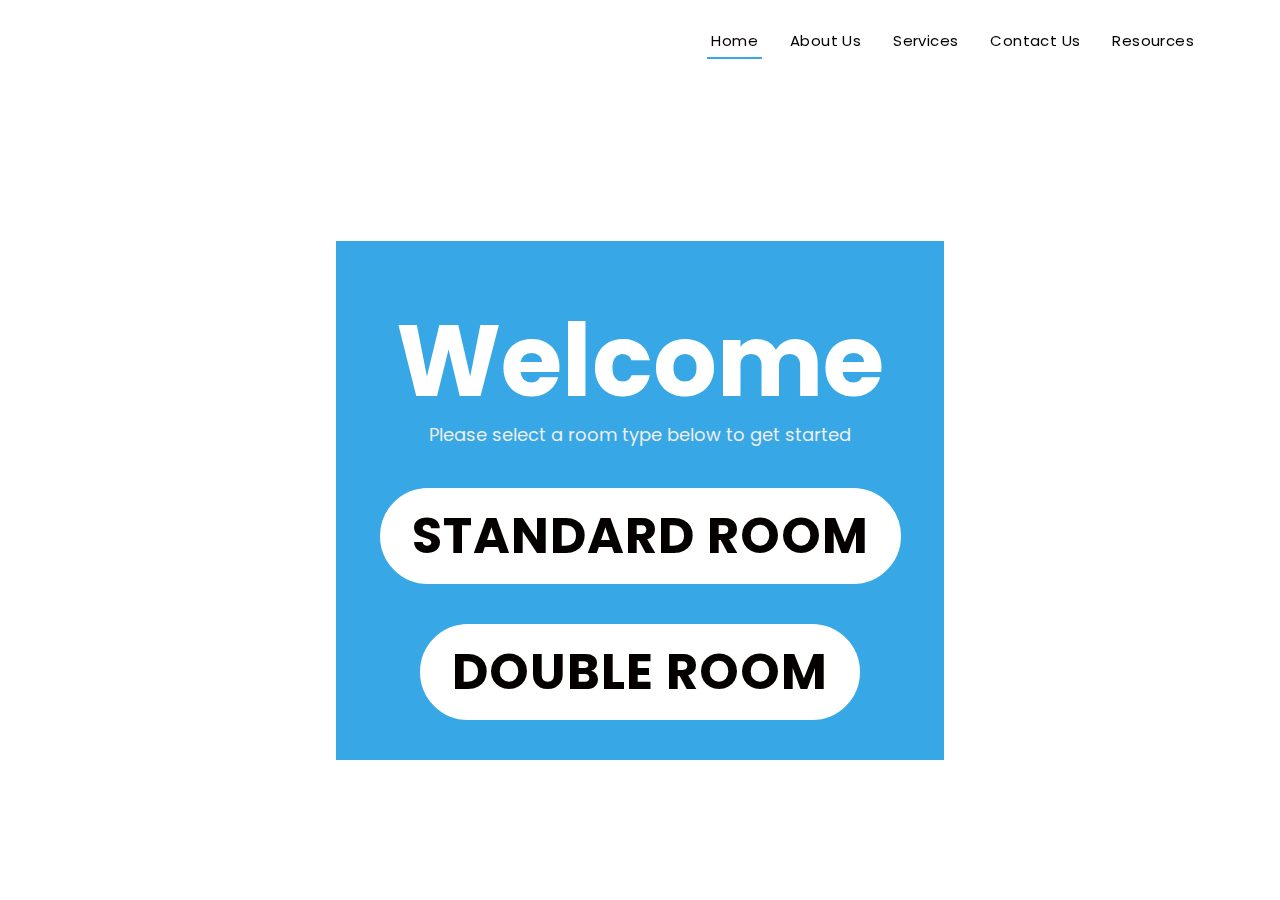
<file: index.html>
<html lang="en"><head>
  <meta charset="utf-8">
  <meta content="width=device-width, initial-scale=1.0" name="viewport">

  <title>Tempo Bootstrap Template - Index</title>
  <meta content="" name="description">
  <meta content="" name="keywords">

  <!-- Favicons -->
  <link href="assets/img/favicon.png" rel="icon">
  <link href="assets/img/apple-touch-icon.png" rel="apple-touch-icon">

  <!-- Google Fonts -->
  <link href="https://fonts.googleapis.com/css?family=Open+Sans:300,300i,400,400i,600,600i,700,700i|Nunito:300,300i,400,400i,600,600i,700,700i|Poppins:300,300i,400,400i,500,500i,600,600i,700,700i" rel="stylesheet">

  <!-- Vendor CSS Files -->
  <link href="assets/vendor/bootstrap/css/bootstrap.min.css" rel="stylesheet">
  <link href="assets/vendor/bootstrap-icons/bootstrap-icons.css" rel="stylesheet">
  <link href="assets/vendor/boxicons/css/boxicons.min.css" rel="stylesheet">
  <link href="assets/vendor/glightbox/css/glightbox.min.css" rel="stylesheet">
  <link href="assets/vendor/remixicon/remixicon.css" rel="stylesheet">
  <link href="assets/vendor/swiper/swiper-bundle.min.css" rel="stylesheet">

  <!-- Template Main CSS File -->
  <link href="assets/css/style.css" rel="stylesheet">

  <!-- =======================================================
  * Template Name: Tempo
  * Updated: May 30 2023 with Bootstrap v5.3.0
  * Template URL: https://bootstrapmade.com/tempo-free-onepage-bootstrap-theme/
  * Author: BootstrapMade.com
  * License: https://bootstrapmade.com/license/
  ======================================================== -->
</head>

<body>

  <!-- ======= Header ======= -->
  <header id="header" class="fixed-top">
    <div class="container d-flex align-items-center justify-content-between">

      <h1 class="logo"><a href="index.html">Tempo</a></h1>
      <!-- Uncomment below if you prefer to use an image logo -->
      <!-- <a href="index.html" class="logo"><img src="assets/img/logo.png" alt="" class="img-fluid"></a>-->

      <nav id="navbar" class="navbar">
        <ul>
          <li><a class="nav-link scrollto active" href="#hero">Home</a></li>
          <li><a class="nav-link scrollto" href="#about">About Us</a></li>
          <li><a class="nav-link scrollto" href="#services">Services</a></li>
          <li><a class="nav-link scrollto" href="#contact">Contact Us</a></li>

          <li><a class="nav-link scrollto" href="#team">Resources</a></li>
         
          
        </ul>
        <i class="bi bi-list mobile-nav-toggle"></i>
      </nav><!-- .navbar -->

    </div>
  </header><!-- End Header -->

  <!-- ======= Hero Section ======= -->
  <section id="hero">
    <div class="hero-container" >
      <div style="background: #37A8E5; margin-top: 100px;">
      <h3 >Welcome </h3>
      <p>Please select a room type below to get started</p>
      <a href="standardroom.html" class="btn-get-started scrollto">Standard Room</a>
      <br>
      <a href="doubleroom.html" class="btn-get-started scrollto">Double Room</a>
    </div>
    </div>
  </section><!-- End Hero -->

  <!-- End #main -->

  <!-- ======= Footer ======= -->
  <!-- End Footer -->

  <a href="#" class="back-to-top d-flex align-items-center justify-content-center"><i class="bi bi-arrow-up-short"></i></a>

  <!-- Vendor JS Files -->
  <script src="assets/vendor/bootstrap/js/bootstrap.bundle.min.js"></script>
  <script src="assets/vendor/glightbox/js/glightbox.min.js"></script>
  <script src="assets/vendor/isotope-layout/isotope.pkgd.min.js"></script>
  <script src="assets/vendor/swiper/swiper-bundle.min.js"></script>
  <script src="assets/vendor/php-email-form/validate.js"></script>

  <!-- Template Main JS File -->
  <script src="assets/js/main.js"></script>



</body></html>
</file>
<file: assets/css/style.css>
/**
* Template Name: Tempo
* Updated: May 30 2023 with Bootstrap v5.3.0
* Template URL: https://bootstrapmade.com/tempo-free-onepage-bootstrap-theme/
* Author: BootstrapMade.com
* License: https://bootstrapmade.com/license/
*/

/*--------------------------------------------------------------
# General
--------------------------------------------------------------*/
body {
  font-family: "Open Sans", sans-serif;
  color: #444444;
}

a {
  color: #37A8E5;
  text-decoration: none;
}

a:hover {
  color: #ea6981;
  text-decoration: none;
}

h1,
h2,
h3,
h4,
h5,
h6 {
  font-family: "Nunito", sans-serif;
}

/*--------------------------------------------------------------
# Back to top button
--------------------------------------------------------------*/
.back-to-top {
  position: fixed;
  visibility: hidden;
  opacity: 0;
  right: 15px;
  bottom: 15px;
  z-index: 996;
  background: #37A8E5;
  width: 40px;
  height: 40px;
  border-radius: 50px;
  transition: all 0.4s;
}

.back-to-top i {
  font-size: 28px;
  color: #fff;
  line-height: 0;
}

.back-to-top:hover {
  background: #e9607a;
  color: #fff;
}

.back-to-top.active {
  visibility: visible;
  opacity: 1;
}

/*--------------------------------------------------------------
# Header
--------------------------------------------------------------*/
#header {
  transition: all 0.5s;
  z-index: 997;
  padding: 20px 0;
}

#header .logo {
  font-size: 30px;
  margin: 0;
  padding: 0;
  line-height: 1;
  font-weight: 600;
  letter-spacing: 1px;
  text-transform: uppercase;
}

#header .logo a {
  color: #fff;
}

#header .logo img {
  max-height: 40px;
}

#header.header-scrolled,
#header.header-inner-pages {
  background: rgba(0, 0, 0, 0.9);
  padding: 12px 0;
}

/*--------------------------------------------------------------
# Navigation Menu
--------------------------------------------------------------*/
/**
* Desktop Navigation 
*/
.navbar {
  padding: 0;
}

.navbar ul {
  margin: 0;
  padding: 0;
  display: flex;
  list-style: none;
  align-items: center;
}

.navbar li {
  position: relative;
}

.navbar>ul>li {
  white-space: nowrap;
  padding: 10px 0 10px 24px;
}

.navbar a,
.navbar a:focus {
  display: flex;
  align-items: center;
  justify-content: space-between;
  font-family: "Poppins", sans-serif;
  color: #000000;
  font-size: 15px;
  padding: 0 4px;
  white-space: nowrap;
  transition: 0.3s;
  letter-spacing: 0.4px;
  position: relative;
}

.navbar a i,
.navbar a:focus i {
  font-size: 12px;
  line-height: 0;
  margin-left: 5px;
}

.navbar>ul>li>a:before {
  content: "";
  position: absolute;
  width: 100%;
  height: 2px;
  bottom: -6px;
  left: 0;
  background-color: #37A8E5;
  visibility: hidden;
  transform: scaleX(0);
  transition: all 0.3s ease-in-out 0s;
}

.navbar a:hover:before,
.navbar li:hover>a:before,
.navbar .active:before {
  visibility: visible;
  transform: scaleX(1);
}

.navbar a:hover,
.navbar .active,
.navbar .active:focus,
.navbar li:hover>a {
  color: #0a0000;
}

.navbar .dropdown ul {
  display: block;
  position: absolute;
  left: 24px;
  top: calc(100% + 30px);
  margin: 0;
  padding: 10px 0;
  z-index: 99;
  opacity: 0;
  visibility: hidden;
  background: #fff;
  box-shadow: 0px 0px 30px rgba(127, 137, 161, 0.25);
  transition: 0.3s;
}

.navbar .dropdown ul li {
  min-width: 200px;
}

.navbar .dropdown ul a {
  padding: 10px 20px;
  font-size: 14px;
  text-transform: none;
  color: #493c3e;
}

.navbar .dropdown ul a i {
  font-size: 12px;
}

.navbar .dropdown ul a:hover,
.navbar .dropdown ul .active:hover,
.navbar .dropdown ul li:hover>a {
  color: #37A8E5;
}

.navbar .dropdown:hover>ul {
  opacity: 1;
  top: 100%;
  visibility: visible;
}

.navbar .dropdown .dropdown ul {
  top: 0;
  left: calc(100% - 30px);
  visibility: hidden;
}

.navbar .dropdown .dropdown:hover>ul {
  opacity: 1;
  top: 0;
  left: 100%;
  visibility: visible;
}

@media (max-width: 1366px) {
  .navbar .dropdown .dropdown ul {
    left: -90%;
  }

  .navbar .dropdown .dropdown:hover>ul {
    left: -100%;
  }
}

/**
* Mobile Navigation 
*/
.mobile-nav-toggle {
  color: #020000;
  font-size: 28px;
  cursor: pointer;
  display: none;
  line-height: 0;
  transition: 0.5s;
}

@media (max-width: 991px) {
  .mobile-nav-toggle {
    display: block;
  }

  .navbar ul {
    display: none;
  }
}

.navbar-mobile {
  position: fixed;
  overflow: hidden;
  top: 0;
  right: 0;
  left: 0;
  bottom: 0;
  background: rgba(45, 37, 38, 0.9);
  transition: 0.3s;
  z-index: 999;
}

.navbar-mobile .mobile-nav-toggle {
  position: absolute;
  top: 15px;
  right: 15px;
}

.navbar-mobile ul {
  display: block;
  position: absolute;
  top: 55px;
  right: 15px;
  bottom: 15px;
  left: 15px;
  padding: 10px 0;
  background-color: #fff;
  overflow-y: auto;
  transition: 0.3s;
}

.navbar-mobile>ul>li {
  padding: 0;
}

.navbar-mobile a:hover:before,
.navbar-mobile li:hover>a:before,
.navbar-mobile .active:before {
  visibility: hidden;
}

.navbar-mobile a,
.navbar-mobile a:focus {
  padding: 10px 20px;
  font-size: 15px;
  color: #493c3e;
}

.navbar-mobile a:hover,
.navbar-mobile .active,
.navbar-mobile li:hover>a {
  color: #37A8E5;
}

.navbar-mobile .getstarted,
.navbar-mobile .getstarted:focus {
  margin: 15px;
}

.navbar-mobile .dropdown ul {
  position: static;
  display: none;
  margin: 10px 20px;
  padding: 10px 0;
  z-index: 99;
  opacity: 1;
  visibility: visible;
  background: #fff;
  box-shadow: 0px 0px 30px rgba(127, 137, 161, 0.25);
}

.navbar-mobile .dropdown ul li {
  min-width: 200px;
}

.navbar-mobile .dropdown ul a {
  padding: 10px 20px;
}

.navbar-mobile .dropdown ul a i {
  font-size: 12px;
}

.navbar-mobile .dropdown ul a:hover,
.navbar-mobile .dropdown ul .active:hover,
.navbar-mobile .dropdown ul li:hover>a {
  color: #37A8E5;
}

.navbar-mobile .dropdown>.dropdown-active {
  display: block;
}

/*--------------------------------------------------------------
# Hero Section
--------------------------------------------------------------*/
#hero {
  width: 100%;
  height: 100vh;
  background: url("../img/hero-bg.jpg") top center;
  background-size: cover;
  position: relative;
}

#hero:before {
  content: "";
  background: rgba(0, 0, 0, 0.6);
  position: absolute;
  bottom: 0;
  top: 0;
  left: 0;
  right: 0;
}

#hero .hero-container {
  
  position: absolute;
  bottom: 0;
  top: 0;
  left: 0;
  right: 0;
  display: flex;
  justify-content: center;
  align-items: center;
  flex-direction: column;
  text-align: center;
  padding: 0 15px;
  background-color: #fff;
}

#hero h3 {
  
  font-family: "Poppins";
  font-weight: bold;
  color: #fff;
  font-size: 100px;
  padding: 60px 60px;
  margin-bottom: 10px;
  border-radius: 0px;
}

#hero h1 {
  font-family: "Poppins";
  font-weight: bold;
  margin: 0 0 10px 0;
  font-size: 48px;
  font-weight: 700;
  line-height: 56px;
  text-transform: uppercase;
  color: #fff;
}

#hero p {
  font-family: "Poppins";
  font-weight: 400;
  color: #eee;
  margin-top: -70px;
  margin-bottom: 40px;
  font-size: 18px;
}

#hero h2 {

  color: #eee;
  margin-bottom: 40px;
  font-size: 24px;
}

#hero .btn-get-started {
  font-family: "Poppins", sans-serif;
  background-color:#fff;
  text-transform: uppercase;
  font-weight: bold;
  font-size: 50px;
  letter-spacing: 1px;
  display: inline-block;
  padding: 8px 30px 9px 30px;
  border-radius: 50px;
  transition: 0.5s;
  border: 2px solid #ffffff;
  color: #050000;
  margin-bottom: 40px;
}

#hero .btn-get-started:hover {
  background: #ffffff;
  border: 2px solid #ffffff;
}

@media (min-width: 1024px) {
  #hero {
    background-attachment: fixed;
  }
}

@media (max-width: 768px) {
  #hero h3 {
    font-size: 22px;
  }

  #hero h1 {
    font-size: 28px;
    line-height: 36px;
  }

  #hero h2 {
    font-size: 18px;
    line-height: 24px;
    margin-bottom: 30px;
  }
}

@media (max-height: 500px) {
  #hero {
    height: 150vh;
  }
}

/*--------------------------------------------------------------
# Sections General
--------------------------------------------------------------*/
section {
  padding: 60px 0;
  overflow: hidden;
}

.section-bg {
  background-color: white;
}

.section-title {
  text-align: center;
  padding-bottom: 30px;
}

.section-title h2 {
  font-size: 13px;
  letter-spacing: 1px;
  font-weight: 700;
  padding: 8px 20px;
  line-height: 1;
  margin: 0;
  background: #fdeff2;
  color: #37A8E5;
  display: inline-block;
  text-transform: uppercase;
  border-radius: 50px;
}

.section-title h3 {
  margin: 15px 0 0 0;
  font-size: 32px;
  font-weight: 700;
}

.section-title h3 span {
  color: #37A8E5;
}

.section-title p {
  margin: 15px auto 0 auto;
  font-weight: 600;
}

@media (min-width: 1024px) {
  .section-title p {
    width: 50%;
  }
}

/*--------------------------------------------------------------
# About
--------------------------------------------------------------*/
.about .content h3 {
  font-weight: 600;
  font-size: 26px;
}

.about .content ul {
  list-style: none;
  padding: 0;
}

.about .content ul li {
  padding-left: 28px;
  position: relative;
}

.about .content ul li+li {
  margin-top: 10px;
}

.about .content ul i {
  position: absolute;
  left: 0;
  top: 2px;
  font-size: 20px;
  color: #37A8E5;
  line-height: 1;
}

.about .content p:last-child {
  margin-bottom: 0;
}

.about .content .btn-learn-more {
  font-family: "Nunito", sans-serif;
  font-weight: 600;
  font-size: 14px;
  letter-spacing: 1px;
  display: inline-block;
  padding: 12px 32px;
  border-radius: 50px;
  transition: 0.3s;
  line-height: 1;
  color: #37A8E5;
  animation-delay: 0.8s;
  margin-top: 6px;
  border: 2px solid #37A8E5;
}

.about .content .btn-learn-more:hover {
  background: #37A8E5;
  color: #fff;
  text-decoration: none;
}

/*--------------------------------------------------------------
# Services
--------------------------------------------------------------*/
.services {
  padding-bottom: 30px;
}

.services .icon-box {
  padding: 60px 30px;
  position: relative;
  overflow: hidden;
  background: #fff;
  box-shadow: 2px 0 35px 0 rgba(68, 88, 144, 0.12);
  transition: all 0.3s ease-in-out;
  border-radius: 8px;
  z-index: 1;
  text-align: center;
}

.services .icon-box::before {
  content: "";
  position: absolute;
  background: #fdeff2;
  right: 0;
  left: 0;
  bottom: 0;
  top: 100%;
  transition: all 0.4s;
  z-index: -1;
}

.services .icon-box:hover::before {
  background: #37A8E5;
  top: 0;
  border-radius: 0px;
}

.services .icon {
  margin-bottom: 15px;
}

.services .icon i {
  font-size: 48px;
  line-height: 1;
  color: #37A8E5;
  transition: all 0.3s ease-in-out;
}

.services .title {
  font-weight: 700;
  margin-bottom: 15px;
  font-size: 18px;
}

.services .title a {
  color: #111;
}

.services .description {
  font-size: 15px;
  line-height: 28px;
  margin-bottom: 0;
}

.services .icon-box:hover .title a,
.services .icon-box:hover .description {
  color: #fff;
}

.services .icon-box:hover .icon i {
  color: #fff;
}

/*--------------------------------------------------------------
# Features
--------------------------------------------------------------*/
.features {
  padding-top: 20px;
}

.features .icon-box {
  display: flex;
  align-items: center;
  padding: 20px;
  transition: ease-in-out 0.3s;
  box-shadow: 2px 0 35px 0 rgba(68, 88, 144, 0.12);
}

.features .icon-box i {
  font-size: 32px;
  padding-right: 10px;
  line-height: 1;
}

.features .icon-box h3 {
  font-weight: 700;
  margin: 0;
  padding: 0;
  line-height: 1;
  font-size: 16px;
}

.features .icon-box h3 a {
  color: #493c3e;
  transition: ease-in-out 0.3s;
}

.features .icon-box:hover a {
  color: #37A8E5;
}

/*--------------------------------------------------------------
# Cta
--------------------------------------------------------------*/
.cta {
  background: linear-gradient(rgba(2, 2, 2, 0.5), rgba(0, 0, 0, 0.8)), url("../img/cta-bg.jpg") center center;
  background-size: cover;
  padding: 60px 0;
}

.cta h3 {
  color: #fff;
  font-size: 28px;
  font-weight: 700;
}

.cta p {
  color: #fff;
}

.cta .cta-btn {
  font-family: "Nunito", sans-serif;
  text-transform: uppercase;
  font-weight: 500;
  font-size: 16px;
  letter-spacing: 1px;
  display: inline-block;
  padding: 8px 28px;
  border-radius: 25px;
  transition: 0.5s;
  margin-top: 10px;
  border: 2px solid #fff;
  color: #fff;
}

.cta .cta-btn:hover {
  background: #37A8E5;
  border: 2px solid #37A8E5;
}

@media (min-width: 1024px) {
  .cta {
    background-attachment: fixed;
  }
}

/*--------------------------------------------------------------
# Portfolio
--------------------------------------------------------------*/
.portfolio #portfolio-flters {
  padding: 0;
  margin: 0 auto 25px auto;
  list-style: none;
  text-align: center;
  border-radius: 50px;
}

.portfolio #portfolio-flters li {
  cursor: pointer;
  display: inline-block;
  padding: 7px 17px 9px 17px;
  font-size: 14px;
  font-weight: 500;
  line-height: 1;
  color: #444444;
  margin: 0 3px 10px 3px;
  transition: all ease-in-out 0.3s;
  background: #ede9e9;
  border-radius: 50px;
}

.portfolio #portfolio-flters li:hover,
.portfolio #portfolio-flters li.filter-active {
  color: #fff;
  background: #37A8E5;
}

.portfolio #portfolio-flters li:last-child {
  margin-right: 0;
}

.portfolio .portfolio-item {
  margin-bottom: 30px;
  overflow: hidden;
}

.portfolio .portfolio-item img {
  position: relative;
  top: 0;
  transition: all 0.6s cubic-bezier(0.645, 0.045, 0.355, 1);
}

.portfolio .portfolio-item .portfolio-info {
  opacity: 0;
  position: absolute;
  left: 15px;
  right: 15px;
  bottom: -50px;
  z-index: 3;
  transition: all ease-in-out 0.3s;
  background: #37A8E5;
  padding: 15px 20px;
}

.portfolio .portfolio-item .portfolio-info h4 {
  font-size: 18px;
  color: #fff;
  font-weight: 600;
}

.portfolio .portfolio-item .portfolio-info p {
  color: #fff;
  font-size: 14px;
  margin-bottom: 0;
}

.portfolio .portfolio-item .portfolio-info .preview-link,
.portfolio .portfolio-item .portfolio-info .details-link {
  position: absolute;
  right: 50px;
  font-size: 24px;
  top: calc(50% - 18px);
  color: white;
  transition: ease-in-out 0.3s;
}

.portfolio .portfolio-item .portfolio-info .preview-link:hover,
.portfolio .portfolio-item .portfolio-info .details-link:hover {
  color: #f7c2cc;
}

.portfolio .portfolio-item .portfolio-info .details-link {
  right: 15px;
}

.portfolio .portfolio-item:hover img {
  top: -30px;
}

.portfolio .portfolio-item:hover .portfolio-info {
  opacity: 1;
  bottom: 0;
}

/*--------------------------------------------------------------
# Portfolio Details
--------------------------------------------------------------*/
.portfolio-details {
  padding-top: 40px;
}

.portfolio-details .portfolio-details-slider img {
  width: 100%;
}

.portfolio-details .portfolio-details-slider .swiper-pagination {
  margin-top: 20px;
  position: relative;
}

.portfolio-details .portfolio-details-slider .swiper-pagination .swiper-pagination-bullet {
  width: 12px;
  height: 12px;
  background-color: #fff;
  opacity: 1;
  border: 1px solid #37A8E5;
}

.portfolio-details .portfolio-details-slider .swiper-pagination .swiper-pagination-bullet-active {
  background-color: #37A8E5;
}

.portfolio-details .portfolio-info {
  padding: 30px;
  box-shadow: 0px 0 30px rgba(73, 60, 62, 0.08);
}

.portfolio-details .portfolio-info h3 {
  font-size: 22px;
  font-weight: 700;
  margin-bottom: 20px;
  padding-bottom: 20px;
  border-bottom: 1px solid #eee;
}

.portfolio-details .portfolio-info ul {
  list-style: none;
  padding: 0;
  font-size: 15px;
}

.portfolio-details .portfolio-info ul li+li {
  margin-top: 10px;
}

.portfolio-details .portfolio-description {
  padding-top: 30px;
}

.portfolio-details .portfolio-description h2 {
  font-size: 26px;
  font-weight: 700;
  margin-bottom: 20px;
}

.portfolio-details .portfolio-description p {
  padding: 0;
}

/*--------------------------------------------------------------
# Pricing
--------------------------------------------------------------*/
.pricing .box {
  padding: 20px;
  background: #f9f9f9;
  text-align: center;
  border-radius: 8px;
  position: relative;
  overflow: hidden;
  border: 2px solid #f9f9f9;
}

.pricing .box h3 {
  font-weight: 400;
  padding: 15px;
  margin-top: 15px;
  font-size: 20px;
  font-weight: 600;
  color: #493c3e;
}

.pricing .box h4 {
  font-size: 42px;
  color: #37A8E5;
  font-weight: 500;
  font-family: "Open Sans", sans-serif;
  margin-bottom: 20px;
}

.pricing .box h4 sup {
  font-size: 20px;
  top: -15px;
  left: -3px;
}

.pricing .box h4 span {
  color: #bababa;
  font-size: 16px;
  font-weight: 300;
}

.pricing .box ul {
  padding: 0;
  list-style: none;
  color: #493c3e;
  text-align: center;
  line-height: 20px;
  font-size: 14px;
}

.pricing .box ul li {
  padding-bottom: 16px;
}

.pricing .box ul i {
  color: #37A8E5;
  font-size: 18px;
  padding-right: 4px;
}

.pricing .box ul .na {
  color: #ccc;
  text-decoration: line-through;
}

.pricing .box .btn-wrap {
  padding: 15px;
  text-align: center;
}

.pricing .box .btn-buy {
  display: inline-block;
  padding: 8px 40px 10px 40px;
  border-radius: 50px;
  border: 2px solid #37A8E5;
  color: #37A8E5;
  font-size: 14px;
  font-weight: 400;
  font-family: "Nunito", sans-serif;
  font-weight: 600;
  transition: 0.3s;
}

.pricing .box .btn-buy:hover {
  background: #37A8E5;
  color: #fff;
}

.pricing .recommended {
  border-color: #37A8E5;
}

.pricing .recommended .btn-buy {
  background: #37A8E5;
  color: #fff;
}

.pricing .recommended .btn-buy:hover {
  background: #d91e42;
  border-color: #d91e42;
}

.pricing .recommended-badge {
  position: absolute;
  top: 5px;
  left: 50%;
  transform: translateX(-50%);
  z-index: 1;
  font-size: 13px;
  padding: 3px 25px 6px 25px;
  background: #fce6ea;
  color: #37A8E5;
  border-radius: 50px;
}

/*--------------------------------------------------------------
# F.A.Q
--------------------------------------------------------------*/
.faq {
  padding: 60px 0;
}

.faq .faq-list {
  padding: 0;
  list-style: none;
}

.faq .faq-list li {
  border-bottom: 1px solid #f1eeef;
  margin-bottom: 20px;
  padding-bottom: 20px;
}

.faq .faq-list .question {
  display: block;
  position: relative;
  font-family: #37A8E5;
  font-size: 18px;
  line-height: 24px;
  font-weight: 400;
  padding-left: 25px;
  cursor: pointer;
  color: #d01d3f;
  transition: 0.3s;
}

.faq .faq-list i {
  font-size: 16px;
  position: absolute;
  left: 0;
  top: -2px;
}

.faq .faq-list p {
  margin-bottom: 0;
  padding: 10px 0 0 25px;
}

.faq .faq-list .icon-show {
  display: none;
}

.faq .faq-list .collapsed {
  color: black;
}

.faq .faq-list .collapsed:hover {
  color: #37A8E5;
}

.faq .faq-list .collapsed .icon-show {
  display: inline-block;
  transition: 0.6s;
}

.faq .faq-list .collapsed .icon-close {
  display: none;
  transition: 0.6s;
}

@media (min-width: 1280px) {
  .faq .container {
    padding: 0 120px;
  }
}

/*--------------------------------------------------------------
# Team
--------------------------------------------------------------*/
.team {
  background: #fff;
  padding: 60px 0;
}

.team .member {
  margin-bottom: 20px;
  overflow: hidden;
  text-align: center;
  border-radius: 5px;
  background: #fff;
  box-shadow: 0px 2px 15px rgba(0, 0, 0, 0.1);
}

.team .member .member-img {
  position: relative;
  overflow: hidden;
}

.team .member .social {
  position: absolute;
  left: 0;
  bottom: 0;
  right: 0;
  height: 40px;
  opacity: 0;
  transition: ease-in-out 0.3s;
  background: rgba(255, 255, 255, 0.85);
  display: flex;
  align-items: center;
  justify-content: center;
}

.team .member .social a {
  transition: color 0.3s;
  color: #493c3e;
  margin: 0 10px;
  display: inline-flex;
  align-items: center;
  justify-content: center;
}

.team .member .social a i {
  line-height: 0;
}

.team .member .social a:hover {
  color: #37A8E5;
}

.team .member .social i {
  font-size: 18px;
  margin: 0 2px;
}

.team .member .member-info {
  padding: 25px 15px;
}

.team .member .member-info h4 {
  font-weight: 700;
  margin-bottom: 5px;
  font-size: 18px;
  color: #493c3e;
}

.team .member .member-info span {
  display: block;
  font-size: 13px;
  font-weight: 400;
  color: #aaaaaa;
}

.team .member .member-info p {
  font-style: italic;
  font-size: 14px;
  line-height: 26px;
  color: #777777;
}

.team .member:hover .social {
  opacity: 1;
}

/*--------------------------------------------------------------
# Contact
--------------------------------------------------------------*/
.contact .info {
  width: 100%;
  background: #fff;
}

.contact .info i {
  font-size: 20px;
  color: #37A8E5;
  float: left;
  width: 44px;
  height: 44px;
  background: #fdeff2;
  display: flex;
  justify-content: center;
  align-items: center;
  border-radius: 50px;
  transition: all 0.3s ease-in-out;
}

.contact .info h4 {
  padding: 0 0 0 60px;
  font-size: 22px;
  font-weight: 600;
  margin-bottom: 5px;
  color: #493c3e;
}

.contact .info p {
  padding: 0 0 0 60px;
  margin-bottom: 0;
  font-size: 14px;
  color: #816a6e;
}

.contact .info .email,
.contact .info .phone {
  margin-top: 40px;
}

.contact .info .email:hover i,
.contact .info .address:hover i,
.contact .info .phone:hover i {
  background: #37A8E5;
  color: #fff;
}

.contact .php-email-form {
  width: 100%;
  background: #fff;
}

.contact .php-email-form .form-group {
  padding-bottom: 8px;
}

.contact .php-email-form .error-message {
  display: none;
  color: #fff;
  background: #ed3c0d;
  text-align: left;
  padding: 15px;
  font-weight: 600;
}

.contact .php-email-form .error-message br+br {
  margin-top: 25px;
}

.contact .php-email-form .sent-message {
  display: none;
  color: #fff;
  background: #18d26e;
  text-align: center;
  padding: 15px;
  font-weight: 600;
}

.contact .php-email-form .loading {
  display: none;
  background: #fff;
  text-align: center;
  padding: 15px;
}

.contact .php-email-form .loading:before {
  content: "";
  display: inline-block;
  border-radius: 50%;
  width: 24px;
  height: 24px;
  margin: 0 10px -6px 0;
  border: 3px solid #18d26e;
  border-top-color: #eee;
  animation: animate-loading 1s linear infinite;
}

.contact .php-email-form input,
.contact .php-email-form textarea {
  border-radius: 0;
  box-shadow: none;
  font-size: 14px;
}

.contact .php-email-form input:focus,
.contact .php-email-form textarea:focus {
  border-color: #37A8E5;
}

.contact .php-email-form input {
  height: 44px;
}

.contact .php-email-form textarea {
  padding: 10px 12px;
}

.contact .php-email-form button[type=submit] {
  background: #37A8E5;
  border: 0;
  padding: 10px 28px;
  color: #fff;
  transition: 0.4s;
  border-radius: 50px;
}

.contact .php-email-form button[type=submit]:hover {
  background: #d01d3f;
}

@keyframes animate-loading {
  0% {
    transform: rotate(0deg);
  }

  100% {
    transform: rotate(360deg);
  }
}

/*--------------------------------------------------------------
# Breadcrumbs
--------------------------------------------------------------*/
.breadcrumbs {
  padding: 15px 0;
  background: #f6f4f4;
  margin-top: 67px;
}

@media (max-width: 992px) {
  .breadcrumbs {
    margin-top: 50px;
  }
}

.breadcrumbs h2 {
  font-size: 26px;
  font-weight: 600;
}

.breadcrumbs ol {
  display: flex;
  flex-wrap: wrap;
  list-style: none;
  padding: 0 0 10px 0;
  margin: 0;
  font-size: 14px;
}

.breadcrumbs ol li+li {
  padding-left: 10px;
}

.breadcrumbs ol li+li::before {
  display: inline-block;
  padding-right: 10px;
  color: #655356;
  content: "/";
}

/*--------------------------------------------------------------
# Blog
--------------------------------------------------------------*/
.blog {
  padding: 40px 0 20px 0;
}

.blog .entry {
  padding: 30px;
  margin-bottom: 60px;
  box-shadow: 0 4px 16px rgba(0, 0, 0, 0.1);
}

.blog .entry .entry-img {
  max-height: 440px;
  margin: -30px -30px 20px -30px;
  overflow: hidden;
}

.blog .entry .entry-title {
  font-size: 28px;
  font-weight: bold;
  padding: 0;
  margin: 0 0 20px 0;
}

.blog .entry .entry-title a {
  color: #493c3e;
  transition: 0.3s;
}

.blog .entry .entry-title a:hover {
  color: #37A8E5;
}

.blog .entry .entry-meta {
  margin-bottom: 15px;
  color: #b1a0a3;
}

.blog .entry .entry-meta ul {
  display: flex;
  flex-wrap: wrap;
  list-style: none;
  align-items: center;
  padding: 0;
  margin: 0;
}

.blog .entry .entry-meta ul li+li {
  padding-left: 20px;
}

.blog .entry .entry-meta i {
  font-size: 16px;
  margin-right: 8px;
  line-height: 0;
}

.blog .entry .entry-meta a {
  color: #777777;
  font-size: 14px;
  display: inline-block;
  line-height: 1;
}

.blog .entry .entry-content p {
  line-height: 24px;
}

.blog .entry .entry-content .read-more {
  -moz-text-align-last: right;
  text-align-last: right;
}

.blog .entry .entry-content .read-more a {
  display: inline-block;
  background: #37A8E5;
  color: #fff;
  padding: 6px 20px;
  transition: 0.3s;
  font-size: 14px;
  border-radius: 4px;
}

.blog .entry .entry-content .read-more a:hover {
  background: #e7526f;
}

.blog .entry .entry-content h3 {
  font-size: 22px;
  margin-top: 30px;
  font-weight: bold;
}

.blog .entry .entry-content blockquote {
  overflow: hidden;
  background-color: #fafafa;
  padding: 60px;
  position: relative;
  text-align: center;
  margin: 20px 0;
}

.blog .entry .entry-content blockquote p {
  color: #444444;
  line-height: 1.6;
  margin-bottom: 0;
  font-style: italic;
  font-weight: 500;
  font-size: 22px;
}

.blog .entry .entry-content blockquote::after {
  content: "";
  position: absolute;
  left: 0;
  top: 0;
  bottom: 0;
  width: 3px;
  background-color: #493c3e;
  margin-top: 20px;
  margin-bottom: 20px;
}

.blog .entry .entry-footer {
  padding-top: 10px;
  border-top: 1px solid #e6e6e6;
}

.blog .entry .entry-footer i {
  color: #9a8487;
  display: inline;
}

.blog .entry .entry-footer a {
  color: #57484a;
  transition: 0.3s;
}

.blog .entry .entry-footer a:hover {
  color: #37A8E5;
}

.blog .entry .entry-footer .cats {
  list-style: none;
  display: inline;
  padding: 0 20px 0 0;
  font-size: 14px;
}

.blog .entry .entry-footer .cats li {
  display: inline-block;
}

.blog .entry .entry-footer .tags {
  list-style: none;
  display: inline;
  padding: 0;
  font-size: 14px;
}

.blog .entry .entry-footer .tags li {
  display: inline-block;
}

.blog .entry .entry-footer .tags li+li::before {
  padding-right: 6px;
  color: #6c757d;
  content: ",";
}

.blog .entry .entry-footer .share {
  font-size: 16px;
}

.blog .entry .entry-footer .share i {
  padding-left: 5px;
}

.blog .entry-single {
  margin-bottom: 30px;
}

.blog .blog-author {
  padding: 20px;
  margin-bottom: 30px;
  box-shadow: 0 4px 16px rgba(0, 0, 0, 0.1);
}

.blog .blog-author img {
  width: 120px;
  margin-right: 20px;
}

.blog .blog-author h4 {
  font-weight: 600;
  font-size: 22px;
  margin-bottom: 0px;
  padding: 0;
  color: #493c3e;
}

.blog .blog-author .social-links {
  margin: 0 10px 10px 0;
}

.blog .blog-author .social-links a {
  color: rgba(73, 60, 62, 0.5);
  margin-right: 5px;
}

.blog .blog-author p {
  font-style: italic;
  color: #b7b7b7;
}

.blog .blog-comments {
  margin-bottom: 30px;
}

.blog .blog-comments .comments-count {
  font-weight: bold;
}

.blog .blog-comments .comment {
  margin-top: 30px;
  position: relative;
}

.blog .blog-comments .comment .comment-img {
  margin-right: 14px;
}

.blog .blog-comments .comment .comment-img img {
  width: 60px;
}

.blog .blog-comments .comment h5 {
  font-size: 16px;
  margin-bottom: 2px;
}

.blog .blog-comments .comment h5 a {
  font-weight: bold;
  color: #444444;
  transition: 0.3s;
}

.blog .blog-comments .comment h5 a:hover {
  color: #37A8E5;
}

.blog .blog-comments .comment h5 .reply {
  padding-left: 10px;
  color: #493c3e;
}

.blog .blog-comments .comment h5 .reply i {
  font-size: 20px;
}

.blog .blog-comments .comment time {
  display: block;
  font-size: 14px;
  color: #655356;
  margin-bottom: 5px;
}

.blog .blog-comments .comment.comment-reply {
  padding-left: 40px;
}

.blog .blog-comments .reply-form {
  margin-top: 30px;
  padding: 30px;
  box-shadow: 0 4px 16px rgba(0, 0, 0, 0.1);
}

.blog .blog-comments .reply-form h4 {
  font-weight: bold;
  font-size: 22px;
}

.blog .blog-comments .reply-form p {
  font-size: 14px;
}

.blog .blog-comments .reply-form input {
  border-radius: 4px;
  padding: 10px 10px;
  font-size: 14px;
}

.blog .blog-comments .reply-form input:focus {
  box-shadow: none;
  border-color: #f096a7;
}

.blog .blog-comments .reply-form textarea {
  border-radius: 4px;
  padding: 10px 10px;
  font-size: 14px;
}

.blog .blog-comments .reply-form textarea:focus {
  box-shadow: none;
  border-color: #f096a7;
}

.blog .blog-comments .reply-form .form-group {
  margin-bottom: 25px;
}

.blog .blog-comments .reply-form .btn-primary {
  border-radius: 4px;
  padding: 10px 20px;
  border: 0;
  background-color: #493c3e;
}

.blog .blog-comments .reply-form .btn-primary:hover {
  background-color: #57484a;
}

.blog .blog-pagination {
  color: #816a6e;
}

.blog .blog-pagination ul {
  display: flex;
  padding: 0;
  margin: 0;
  list-style: none;
}

.blog .blog-pagination li {
  margin: 0 5px;
  transition: 0.3s;
}

.blog .blog-pagination li a {
  color: #493c3e;
  padding: 7px 16px;
  display: flex;
  align-items: center;
  justify-content: center;
}

.blog .blog-pagination li.active,
.blog .blog-pagination li:hover {
  background: #37A8E5;
}

.blog .blog-pagination li.active a,
.blog .blog-pagination li:hover a {
  color: #fff;
}

.blog .sidebar {
  padding: 30px;
  margin: 0 0 60px 20px;
  box-shadow: 0 4px 16px rgba(0, 0, 0, 0.1);
}

.blog .sidebar .sidebar-title {
  font-size: 20px;
  font-weight: 700;
  padding: 0 0 0 0;
  margin: 0 0 15px 0;
  color: #493c3e;
  position: relative;
}

.blog .sidebar .sidebar-item {
  margin-bottom: 30px;
}

.blog .sidebar .search-form form {
  background: #fff;
  border: 1px solid #ddd;
  padding: 3px 10px;
  position: relative;
}

.blog .sidebar .search-form form input[type=text] {
  border: 0;
  padding: 4px;
  border-radius: 4px;
  width: calc(100% - 40px);
}

.blog .sidebar .search-form form button {
  position: absolute;
  top: 0;
  right: 0;
  bottom: 0;
  border: 0;
  background: none;
  font-size: 16px;
  padding: 0 15px;
  margin: -1px;
  background: #37A8E5;
  color: #fff;
  transition: 0.3s;
  border-radius: 0 4px 4px 0;
  line-height: 0;
}

.blog .sidebar .search-form form button i {
  line-height: 0;
}

.blog .sidebar .search-form form button:hover {
  background: #e64e6b;
}

.blog .sidebar .categories ul {
  list-style: none;
  padding: 0;
}

.blog .sidebar .categories ul li+li {
  padding-top: 10px;
}

.blog .sidebar .categories ul a {
  color: #493c3e;
  transition: 0.3s;
}

.blog .sidebar .categories ul a:hover {
  color: #37A8E5;
}

.blog .sidebar .categories ul a span {
  padding-left: 5px;
  color: #aaaaaa;
  font-size: 14px;
}

.blog .sidebar .recent-posts .post-item+.post-item {
  margin-top: 15px;
}

.blog .sidebar .recent-posts img {
  width: 80px;
  float: left;
}

.blog .sidebar .recent-posts h4 {
  font-size: 15px;
  margin-left: 95px;
  font-weight: bold;
}

.blog .sidebar .recent-posts h4 a {
  color: #493c3e;
  transition: 0.3s;
}

.blog .sidebar .recent-posts h4 a:hover {
  color: #37A8E5;
}

.blog .sidebar .recent-posts time {
  display: block;
  margin-left: 95px;
  font-style: italic;
  font-size: 14px;
  color: #aaaaaa;
}

.blog .sidebar .tags {
  margin-bottom: -10px;
}

.blog .sidebar .tags ul {
  list-style: none;
  padding: 0;
}

.blog .sidebar .tags ul li {
  display: inline-block;
}

.blog .sidebar .tags ul a {
  color: #8e767a;
  font-size: 14px;
  padding: 6px 14px;
  margin: 0 6px 8px 0;
  border: 1px solid #f6f4f4;
  display: inline-block;
  transition: 0.3s;
}

.blog .sidebar .tags ul a:hover {
  color: #fff;
  border: 1px solid #37A8E5;
  background: #37A8E5;
}

.blog .sidebar .tags ul a span {
  padding-left: 5px;
  color: #dfd8d9;
  font-size: 14px;
}

/*--------------------------------------------------------------
# Footer
--------------------------------------------------------------*/
#footer {
  color: #444444;
  font-size: 14px;
  background: #f6f4f4;
  box-shadow: 0px 2px 15px rgba(0, 0, 0, 0.1);
}

#footer .footer-top {
  padding: 60px 0 30px 0;
  background: #fff;
}

#footer .footer-top .footer-contact {
  margin-bottom: 30px;
}

#footer .footer-top .footer-contact h4 {
  font-size: 22px;
  margin: 0 0 30px 0;
  padding: 2px 0 2px 0;
  line-height: 1;
  font-weight: 700;
}

#footer .footer-top .footer-contact p {
  font-size: 14px;
  line-height: 24px;
  margin-bottom: 0;
  font-family: "Nunito", sans-serif;
  color: #777777;
}

#footer .footer-top h4 {
  font-size: 16px;
  font-weight: bold;
  color: #444444;
  position: relative;
  padding-bottom: 12px;
}

#footer .footer-top .footer-links {
  margin-bottom: 30px;
}

#footer .footer-top .footer-links ul {
  list-style: none;
  padding: 0;
  margin: 0;
}

#footer .footer-top .footer-links ul i {
  padding-right: 2px;
  color: #ea6981;
  font-size: 18px;
  line-height: 1;
}

#footer .footer-top .footer-links ul li {
  padding: 10px 0;
  display: flex;
  align-items: center;
}

#footer .footer-top .footer-links ul li:first-child {
  padding-top: 0;
}

#footer .footer-top .footer-links ul a {
  color: #777777;
  transition: 0.3s;
  display: inline-block;
  line-height: 1;
}

#footer .footer-top .footer-links ul a:hover {
  text-decoration: none;
  color: #37A8E5;
}

#footer .footer-newsletter {
  font-size: 15px;
}

#footer .footer-newsletter h4 {
  font-size: 16px;
  font-weight: bold;
  color: #444444;
  position: relative;
  padding-bottom: 12px;
}

#footer .footer-newsletter form {
  margin-top: 30px;
  background: #fff;
  padding: 6px 10px;
  position: relative;
  border-radius: 50px;
  text-align: left;
  border: 1px solid #f7c2cc;
}

#footer .footer-newsletter form input[type=email] {
  border: 0;
  padding: 4px 8px;
  width: calc(100% - 100px);
}

#footer .footer-newsletter form input[type=submit] {
  position: absolute;
  top: 0;
  right: -2px;
  bottom: 0;
  border: 0;
  background: none;
  font-size: 15px;
  padding: 0 22px;
  background: #37A8E5;
  color: #fff;
  transition: 0.3s;
  border-radius: 50px;
  box-shadow: 0px 2px 15px rgba(0, 0, 0, 0.1);
}

#footer .footer-newsletter form input[type=submit]:hover {
  background: #d01d3f;
}

#footer .credits {
  padding-top: 5px;
  font-size: 13px;
  color: #444444;
}

#footer .social-links a {
  font-size: 18px;
  display: inline-block;
  background: #37A8E5;
  color: #fff;
  line-height: 1;
  padding: 8px 0;
  margin-right: 4px;
  border-radius: 50%;
  text-align: center;
  width: 36px;
  height: 36px;
  transition: 0.3s;
}

#footer .social-links a:hover {
  background: #d01d3f;
  color: #fff;
  text-decoration: none;
}
</file>
